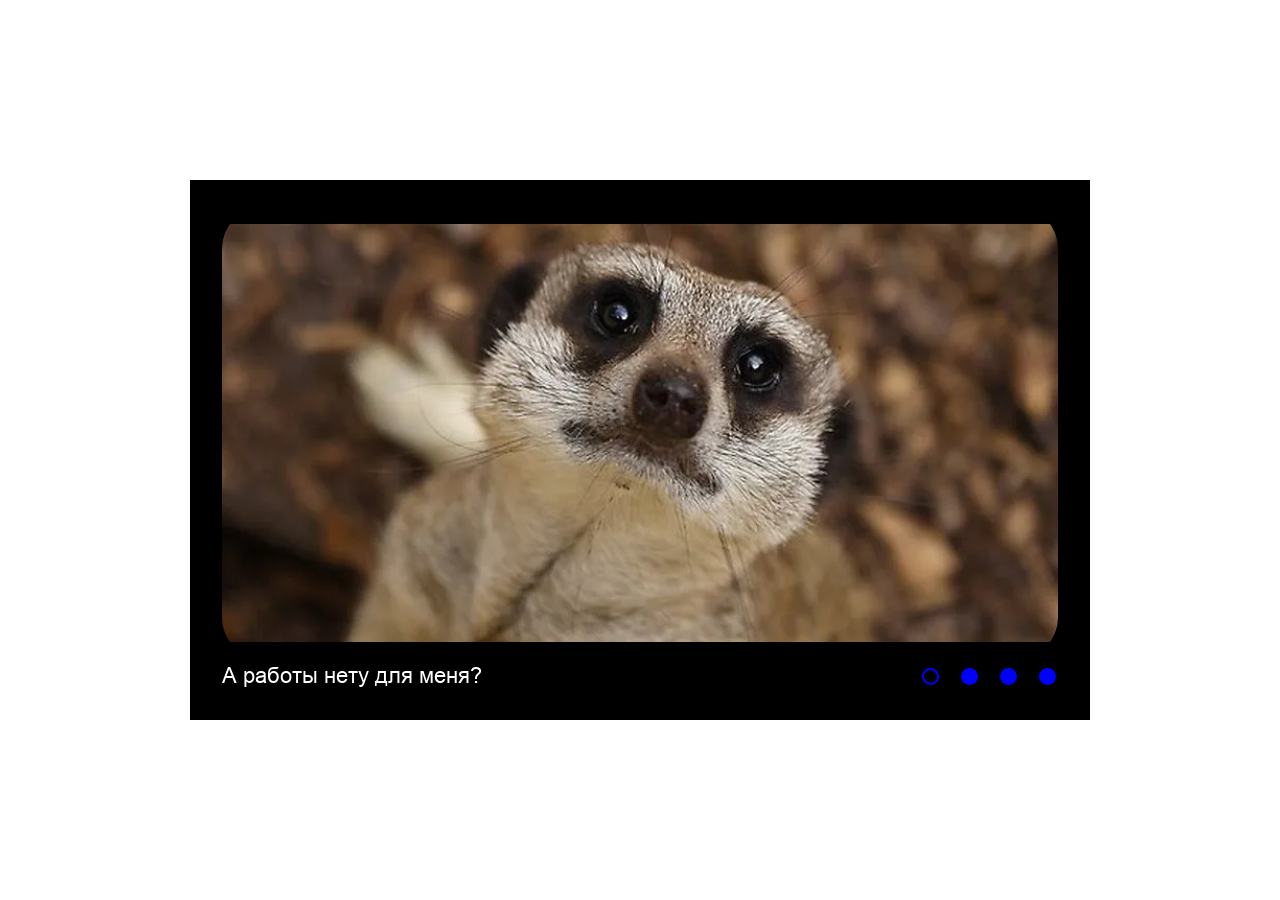
<file: index.html>
<!DOCTYPE html>
<html lang="en">

<head>
    <meta charset="UTF-8">
    <meta http-equiv="X-UA-Compatible" content="IE=edge">
    <meta name="viewport" content="width=device-width, initial-scale=1.0">
    <title>cssMemSlider</title>
    <link rel="stylesheet" href="./normalize.css">
    <link rel="stylesheet" href="./style.css">
    <link rel="icon" href="./assets/images/smile.ico">
</head>

<body>
    <div class="container">
        <div class="wrapper">
            <div class="slider">
                <input type="radio" name="dot" id="dot1" checked="checked">
                <input type="radio" name="dot" id="dot2">
                <input type="radio" name="dot" id="dot3">
                <input type="radio" name="dot" id="dot4">
                <div class="photos">
                    <div class="slide one">
                        <img src="./assets/images/syslik.webp" alt="syslik" class="img">
                        <p class="text"><span>А работы нету для меня?</span></p>
                    </div>
                    <div class="slide">
                        <img src="./assets/images/klava.webp" alt="klava" class="img">
                        <p class="text"><span>Ему не устоять</span></p>
                    </div>
                    <div class="slide">
                        <img src="./assets/images/sisadmin.webp" alt="sisadmin" class="img">
                        <p class="text"><span>Всё понятно</span></p>
                    </div>
                    <div class="slide">
                        <img src="./assets/images/buben.webp" alt="buben" class="img">
                        <p class="text"><span>Бубен сисадмина</span></p>
                    </div>
                </div>

                <div class="slider-box">
                    <div class="controls">
                        <label for="dot1" class="bar dot1"><span class="area"></span></label>
                        <label for="dot2" class="bar dot2"><span class="area"></span></label>
                        <label for="dot3" class="bar dot3"><span class="area"></span></label>
                        <label for="dot4" class="bar dot4"><span class="area"></span></label>
                    </div>
                </div>
            </div>
        </div>
    </div>
</body>

</html>
</file>
<file: style.css>
@font-face {
  font-family: "Arial";
  src: url("./assets/fonts/arial.ttf");
}

html {
  scroll-behavior: smooth;
  font-size: 10px;
  font-family: "Arial", serif;
  font-style: normal;
  font-weight: 400;
}
/* ---------------------------------------- */

body {
  display: flex;
  animation: change-background 10s infinite linear;
}

@keyframes change-background {
  from {
    background-color: rgb(100, 114, 139);
  }
  50% {
    background-color: rgb(69, 75, 116);
  }
  to {
    background-color: rgb(86, 86, 156);
  }
}

.container {
  display: flex;
  flex-direction: column;
  align-items: center;
  justify-content: center;
  margin-left: auto;
  margin-right: auto;
  width: 100%;
  height: 100vh;
  max-width: 90rem;
}

.wrapper {
  display: flex;
  flex-direction: column;
  align-items: center;
  justify-content: space-between;
  padding-left: 2.5vw;
  padding-right: 2.5vw;
  padding-bottom: 2vw;
  padding-top: 1vw;
  background-color: black;
}

.slider {
  max-width: 100%;
  overflow: hidden;
}

.photos {
  display: flex;
  width: 400%;
}

.slide {
  width: 25%;
  transition: all 0.8s ease;
}

.img {
  width: 100%;
  height: 100%;
  max-width: 100%;
  max-height: 100%;
  object-fit: contain;
  border-radius: 4rem;
  animation: zooming 18s infinite;
}

.slide:nth-child(1) .img {
  animation-delay: 0s;
}

.slide:nth-child(2) .img {
  animation-delay: 5s;
}

.slide:nth-child(3) .img {
  animation-delay: 10s;
}

.slide:nth-child(4) .img {
  animation-delay: 15s;
}

@keyframes zooming {
  80% {
    transform: scale(0.95);
  }
}

.slide:nth-child(1) .text {
  animation-delay: 0s;
}

.slide:nth-child(2) .text {
  animation-delay: 5s;
}

.slide:nth-child(3) .text {
  animation-delay: 10s;
}

.slide:nth-child(4) .text {
  animation-delay: 15s;
}

.text {
  display: flex;
  font-size: 2.2rem;
  margin-top: 0.3rem;
  align-items: center;
  cursor: pointer;
  color: white;
  animation: zoom 12s infinite;
}

@keyframes zoom {
  from {
    color: white;
    text-shadow: 0 0 0.3rem red;
  }
  40% {
    color: royalblue;
    text-shadow: 0 0 3rem red;
  }
  60% {
    /* transform: scale(0.95); */
    color: rgb(6, 39, 136);
    text-shadow: 0.5rem 0.5rem 1rem red;
  }
  80% {
    color: rgb(13, 186, 230);
    text-shadow: -0.1rem -0.1rem 0.1rem red;
  }
  to {
    color: rgb(15, 139, 155);
    text-shadow: 0 0 3rem red;
  }
}

span:hover {
  text-transform: uppercase;
  animation: up 0.2s;
  color: rgb(240, 45, 197);
}

@keyframes up {
  50% {
    filter: blur(15rem);
  }
}

input {
  visibility: hidden;
}

#dot1:checked ~ .photos .one {
  margin-left: 0;
}

#dot2:checked ~ .photos .one {
  margin-left: -25%;
}

#dot3:checked ~ .photos .one {
  margin-left: -50%;
}

#dot4:checked ~ .photos .one {
  margin-left: -75%;
}

.slider-box {
  display: flex;
  align-items: center;
  margin-top: 1rem;
  margin-bottom: 1rem;
}

.controls {
  display: flex;
  margin-left: auto;
  cursor: pointer;
}

.bar {
  width: 1.7rem;
  height: 1.7rem;
  cursor: pointer;
  border-radius: 50%;
  margin-left: 2rem;
  margin-right: 0.2rem;
  background: blue;
  transition: background 0.5s;
}

.bar:hover {
  transform: scale(1.33);
  border: 0.15rem solid white;
  background: white;
}

.bar:active {
  background: red;
}

.area {
  content: "";
  display: inline-block;
  margin-top: -50%;
  margin-left: -50%;
  width: 300%;
  height: 300%;
}

#dot1:checked ~ .slider-box .controls .dot1 {
  background: transparent;
  border: 0.2rem solid blue;
}

#dot2:checked ~ .slider-box .controls .dot2 {
  background: transparent;
  border: 0.2rem solid blue;
}

#dot3:checked ~ .slider-box .controls .dot3 {
  background: transparent;
  border: 0.2rem solid blue;
}

#dot4:checked ~ .slider-box .controls .dot4 {
  background: transparent;
  border: 0.2rem solid blue;
}

#dot1:checked ~ .slider-box .controls .dot1:hover {
  border: 0.2rem solid white;
}

#dot2:checked ~ .slider-box .controls .dot2:hover {
  border: 0.2rem solid white;
}

#dot3:checked ~ .slider-box .controls .dot3:hover {
  border: 0.2rem solid white;
}

#dot4:checked ~ .slider-box .controls .dot4:hover {
  border: 0.2rem solid white;
}

/* ------------------------767px-------------------------- */

@media (max-width: 77rem) {
  .wrapper {
    max-width: 100vw;
  }

  .text {
    margin-top: 3rem;
  }

  .slider-box {
    margin-bottom: 4rem;
    margin-top: 0;
  }

  .controls {
    margin-bottom: 2.5rem;
    margin-left: auto;
    margin-right: auto;
  }
}
</file>
